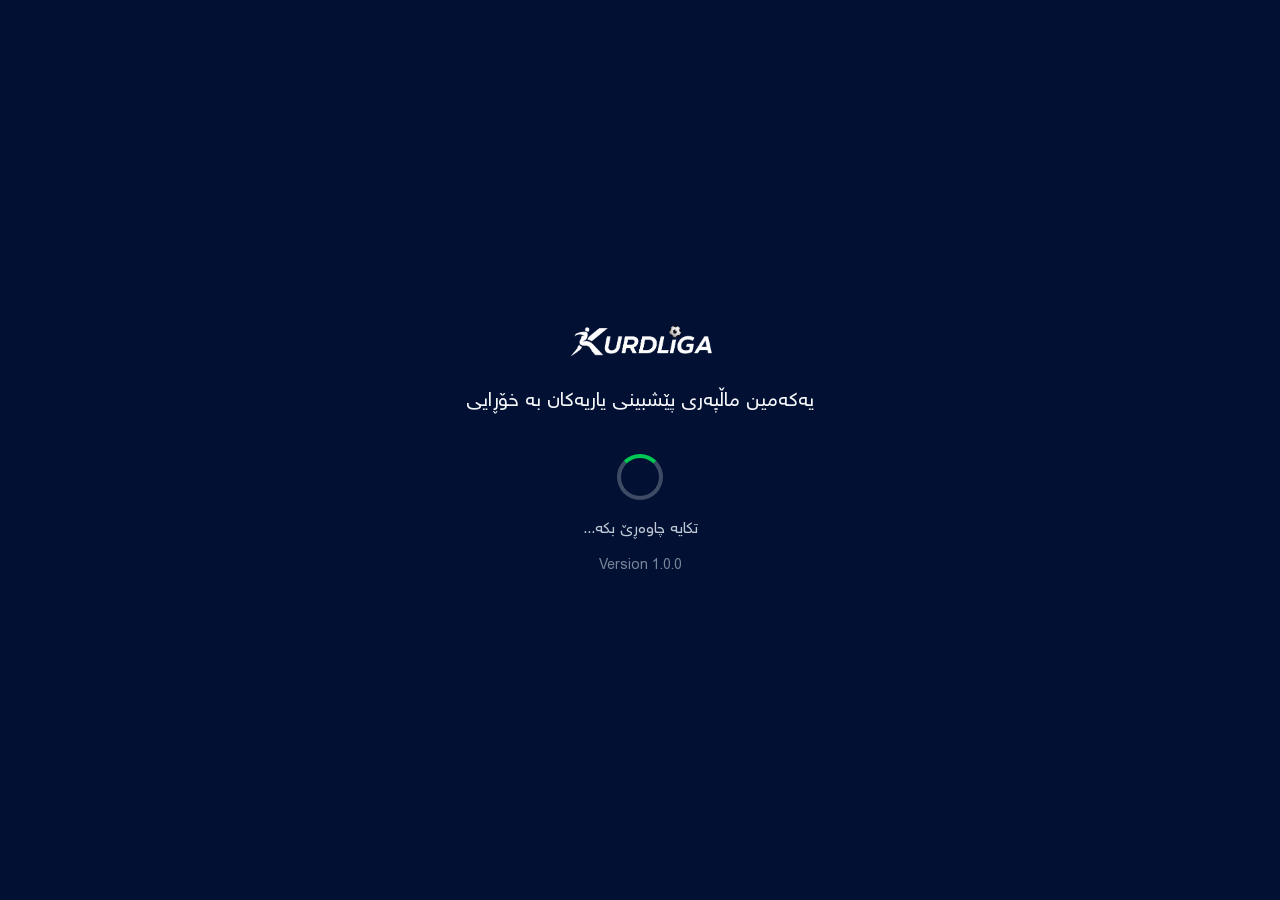
<file: index.html>
<!DOCTYPE html>
<html lang="ku" dir="rtl">
<head>
  <meta charset="UTF-8" />
  <meta name="viewport" content="width=device-width, initial-scale=1.0, viewport-fit=cover" />
  <title>Kurdliga</title>

  <style>
    @font-face {
      font-family: 'Kurdliga-Regular';
      src: url('fonts/kurdliga-Reg.ttf') format('truetype');
    }

    @font-face {
      font-family: 'Kurdliga-Bold';
      src: url('fonts/kurdliga-bold.ttf') format('truetype');
    }

    * {
      margin: 0;
      padding: 0;
      box-sizing: border-box;
    }

    html,
    body {
      width: 100%;
      height: 100%;
      background: #021133;
      font-family: 'Kurdliga-Regular', sans-serif;
      overflow: hidden;
    }

    body {
      display: flex;
      justify-content: center;
      align-items: center;
      color: #ffffff;
    }

    .splash {
      width: 100%;
      max-width: 430px;
      padding: 25px;
      text-align: center;
      animation: fadeIn 1s ease forwards;
    }

    .logo {
      width: min(78%, 330px);
      display: block;
      margin: 0 auto 28px;
      animation: logoPulse 2s infinite ease-in-out;
    }

    .slogan {
      font-size: 20px;
      color: #F5F7FA;
      margin-bottom: 34px;
      line-height: 1.8;
      animation: fadeText 2s ease infinite alternate;
    }

    .loader {
      width: 46px;
      height: 46px;
      border: 4px solid rgba(245, 247, 250, 0.25);
      border-top-color: #00C853;
      border-radius: 50%;
      margin: 0 auto;
      animation: spin 1s linear infinite;
    }

    .loading-text {
      margin-top: 18px;
      font-size: 16px;
      color: #BFC8D4;
    }

    .version {
      margin-top: 15px;
      color: #7A869A;
      font-size: 14px;
      font-family: 'Kurdliga-Regular', sans-serif;
    }

    @keyframes spin {
      to {
        transform: rotate(360deg);
      }
    }

    @keyframes logoPulse {
      0%,100% {
        transform: scale(1);
      }

      50% {
        transform: scale(1.04);
      }
    }

    @keyframes fadeIn {
      from {
        opacity: 0;
        transform: translateY(18px);
      }

      to {
        opacity: 1;
        transform: translateY(0);
      }
    }

    @keyframes fadeText {
      from {
        opacity: 0.65;
      }

      to {
        opacity: 1;
      }
    }

    @media (max-height:650px) {

      .logo {
        width: min(65%, 260px);
        margin-bottom: 18px;
      }

      .slogan {
        font-size: 17px;
        margin-bottom: 24px;
      }

      .loader {
        width: 38px;
        height: 38px;
      }

      .loading-text {
        font-size: 14px;
      }

      .version {
        font-size: 12px;
      }
    }
  

    /* =========================================================
       Kurdliga mobile browser normalization
       Keeps Chrome / Brave / Samsung Internet / Safari layout
       visually consistent with the Brave mobile design.
       ========================================================= */
    :root {
      --app-max-width: 560px;
      --app-header-height: 76px;
      --app-bottom-nav-height: 74px;
      --app-side-padding: 14px;
    }

    html {
      width: 100%;
      min-width: 320px;
      background: #021133;
      -webkit-text-size-adjust: 100%;
      text-size-adjust: 100%;
      font-size: 16px;
      scroll-behavior: smooth;
    }

    body {
      width: 100%;
      min-width: 320px;
      min-height: 100svh;
      min-height: 100dvh;
      background: #021133;
      -webkit-font-smoothing: antialiased;
      text-rendering: optimizeLegibility;
      overscroll-behavior-y: none;
    }

    body.no-scroll {
      height: 100svh;
      height: 100dvh;
    }

    img, svg, video, canvas {
      max-width: 100%;
      height: auto;
    }

    button, input, select, textarea {
      font: inherit;
      -webkit-text-size-adjust: 100%;
      text-size-adjust: 100%;
    }

    .splash,
    .login-box,
    .register-box,
    .forgot-box {
      width: 100%;
      max-width: min(430px, calc(100vw - 44px));
      margin-inline: auto;
    }

    .header {
      height: var(--app-header-height);
      min-height: var(--app-header-height);
      padding-top: calc(10px + env(safe-area-inset-top, 0px));
      box-sizing: border-box;
    }

    body:has(.header) {
      padding-top: calc(var(--app-header-height) + env(safe-area-inset-top, 0px));
    }

    .logo {
      width: clamp(118px, 34vw, 145px);
      flex: 0 0 auto;
    }

    .wallet-mini {
      min-width: clamp(86px, 22vw, 104px);
      flex: 0 0 auto;
    }

    .coin-line,
    .diamond-line {
      font-size: clamp(15px, 4.2vw, 16px);
    }

    .menu-btn,
    .notify-btn,
    .live-filter-btn,
    .back-btn {
      width: clamp(40px, 11vw, 42px);
      height: clamp(40px, 11vw, 42px);
      flex: 0 0 auto;
    }

    .page,
    .slide-content {
      width: 100%;
      max-width: min(var(--app-max-width), calc(100vw - 28px));
      margin-inline: auto;
    }

    .page {
      padding-inline: var(--app-side-padding);
    }

    .ad-slider,
    .slide {
      min-height: clamp(145px, 26svh, 235px);
    }

    .date-banner,
    .date-item {
      height: clamp(70px, 12svh, 76px);
    }

    .date-title {
      font-size: clamp(16px, 4.4vw, 17px);
    }

    .date-sub {
      font-size: clamp(10px, 3vw, 11px);
    }

    .competition-card,
    .match-card,
    .archive-card,
    .search-box {
      width: 100%;
      max-width: 100%;
    }

    .competition-title {
      font-size: clamp(19px, 5.3vw, 22px);
    }

    .match-time-top,
    .match-time-row {
      font-size: clamp(24px, 7.2vw, 30px);
    }

    .match-time-row.live-time {
      font-size: clamp(30px, 8.6vw, 34px);
    }

    .team-side .team-name-inline,
    .team-name {
      font-size: clamp(16px, 4.5vw, 17px);
    }

    .points-row {
      gap: clamp(8px, 2.2vw, 10px);
    }

    .point-box {
      min-height: clamp(64px, 16vw, 78px);
      padding-inline: 6px;
    }

    .point-title {
      font-size: clamp(11px, 3.2vw, 12px);
    }

    .point-value {
      font-size: clamp(16px, 4.6vw, 18px);
    }

    .bottom-nav {
      height: calc(var(--app-bottom-nav-height) + env(safe-area-inset-bottom, 0px));
      padding-bottom: env(safe-area-inset-bottom, 0px);
    }

    body:has(.bottom-nav) {
      padding-bottom: calc(var(--app-bottom-nav-height) + env(safe-area-inset-bottom, 0px) + 14px);
    }

    .bet-slip-toggle {
      bottom: calc(var(--app-bottom-nav-height) + env(safe-area-inset-bottom, 0px) + 10px);
    }

    .bet-slip-panel {
      bottom: calc(var(--app-bottom-nav-height) + env(safe-area-inset-bottom, 0px) + 10px);
      max-height: calc(100dvh - var(--app-header-height) - var(--app-bottom-nav-height) - 30px);
    }

    .side-overlay,
    .side-menu {
      top: calc(var(--app-header-height) + env(safe-area-inset-top, 0px));
    }

    @media (max-width: 380px) {
      :root { --app-side-padding: 10px; }
      .header { padding-inline: 10px; }
      .logo { width: clamp(108px, 31vw, 132px); }
      .wallet-mini { min-width: 78px; }
      .header-left { gap: 6px; }
      .coin-line, .diamond-line { font-size: 14px; }
      .point-title { font-size: 10.5px; }
      .nav-item { font-size: 10.5px; }
      .nav-icon { font-size: 21px; }
    }

    @media (min-width: 700px) and (pointer: coarse) {
      :root { --app-max-width: 560px; }
      .page, .slide-content { max-width: 560px; }
    }

  </style>


  <script>
    // Normalize viewport units on mobile browsers whose address bars resize the page.
    (function () {
      function setKurdligaViewport() {
        document.documentElement.style.setProperty('--real-vh', (window.innerHeight * 0.01) + 'px');
      }
      setKurdligaViewport();
      window.addEventListener('resize', setKurdligaViewport, { passive: true });
      window.addEventListener('orientationchange', setKurdligaViewport, { passive: true });
    })();
  </script>

</head>

<body>

  <main class="splash">

    <img
      src="assets/images/logo.png"
      alt="Kurdliga Logo"
      class="logo"
    />

    <div class="slogan">
      یەکەمین ماڵپەری پێشبینی یاریەکان بە خۆڕایی
    </div>

    <div class="loader"></div>

    <div class="loading-text">
      تکایە چاوەڕێ بکە...
    </div>

    <div class="version">
      Version 1.0.0
    </div>

  </main>

  <script>
    setTimeout(() => {
      window.location.href = "login.html";
    }, 6000);
  </script>

</body>
</html>
</file>
